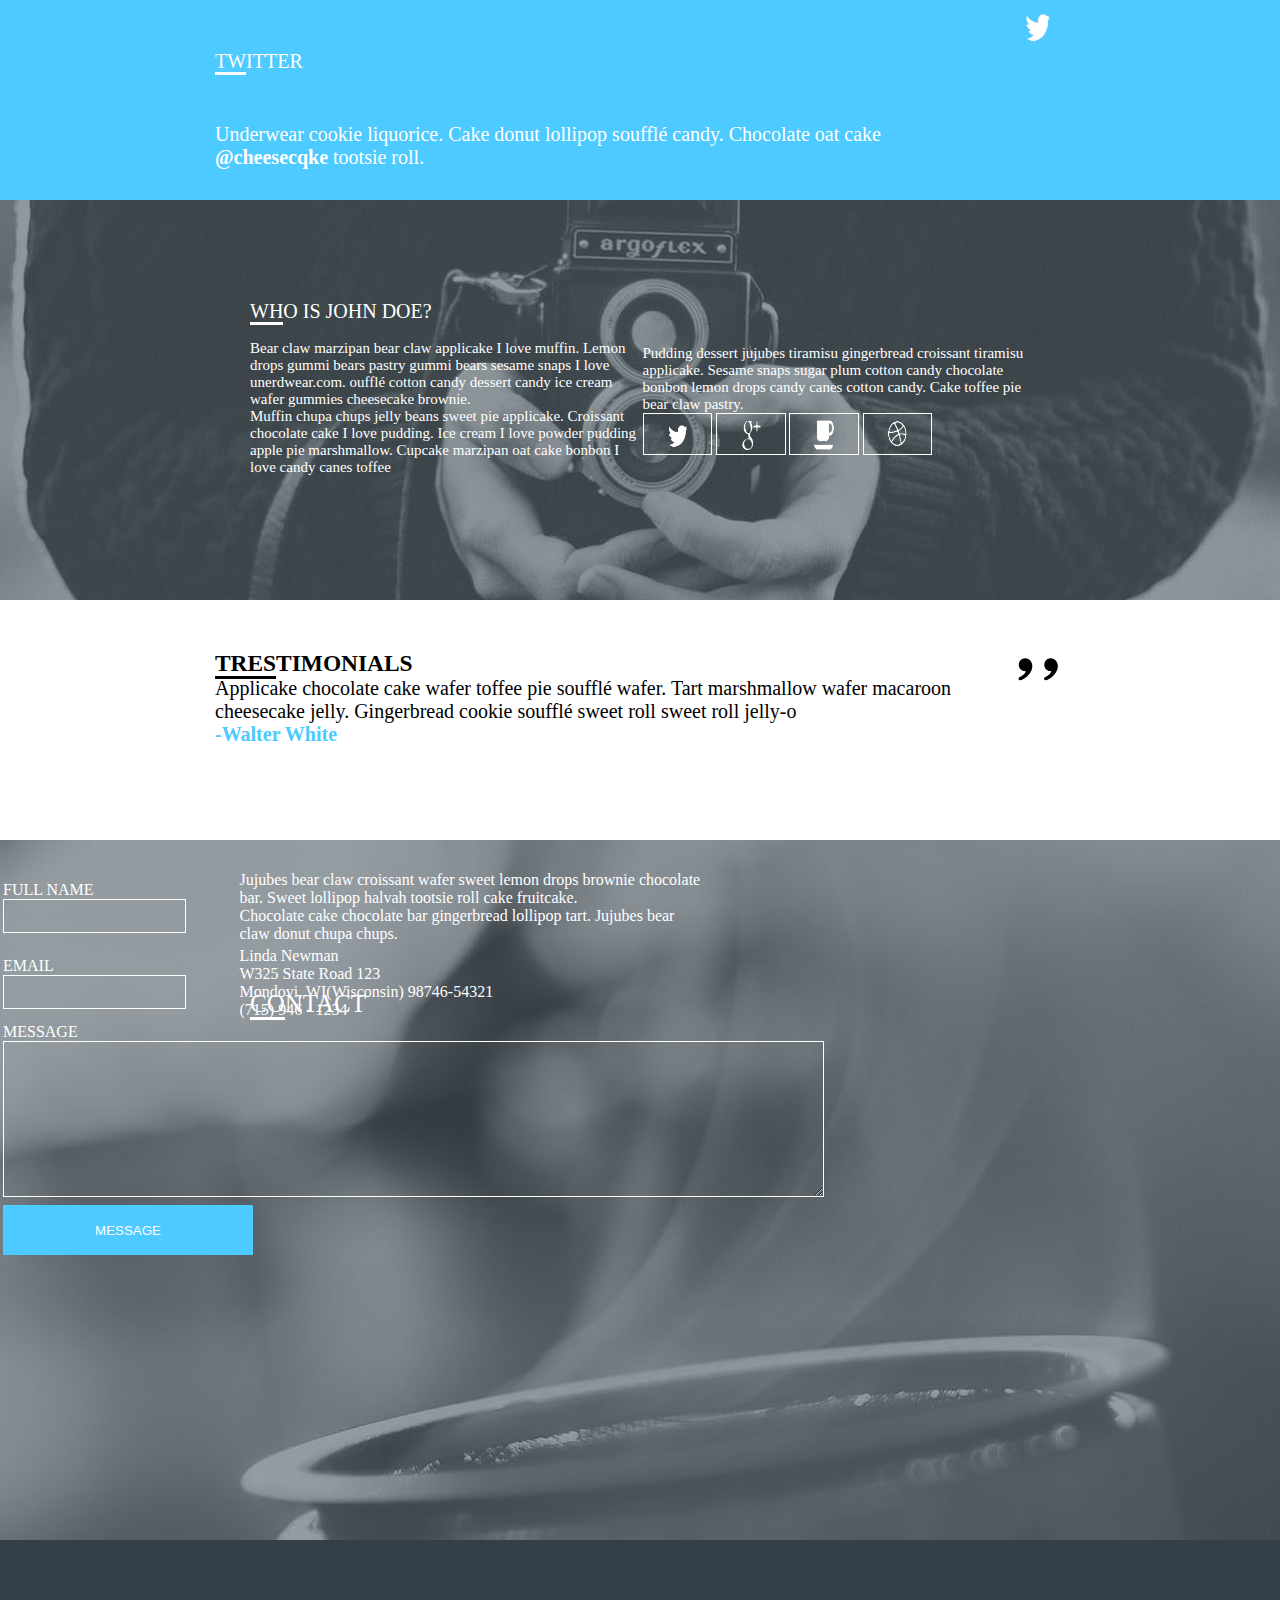
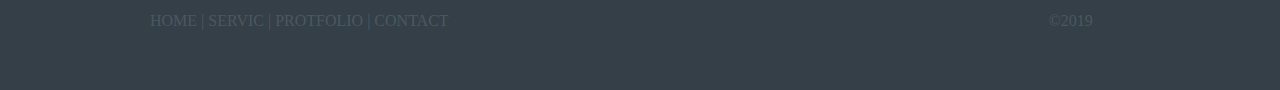
<file: index.html>
<!DOCTYPE html>
<html>
<head>
    <meta charset="UTF-8">
    <link rel="stylesheet" href="style_a.css">
    <title>Blueasy</title>
</head>
<body>
       <header>
          <nav>
            <menu>

            </menu>  
          </nav>
       </header>
         <div id="content">
           <div id="twiter">
              <img src="twetter.png" alt="logotwitter" height="50px" id="twit">  
              <p class="di1"><span class="trait">TW</span>ITTER</p> 
              <P class="di1">Underwear cookie liquorice. Cake donut lollipop soufflé candy. Chocolate oat cake <br><strong>@cheesecqke</strong> tootsie roll.</P> 
                
           </div>
           <div class="john">
             <div id="who">
                 <p class="wh"><span class="trait">WH</span>O IS JOHN DOE?</p>
                  <br>
                  <p>Bear claw marzipan bear claw applicake I love muffin.
                     Lemon drops gummi bears pastry gummi bears sesame snaps I love unerdwear.com.
                     oufflé cotton candy dessert candy ice cream wafer gummies cheesecake brownie.
                  </p>
                  <p>
                    Muffin chupa chups jelly beans sweet pie applicake.
                    Croissant chocolate cake I love pudding. Ice cream I love
                    powder pudding apple pie marshmallow.
                    Cupcake marzipan oat cake bonbon I love candy canes toffee
                  </p>
             </div>
                <div id="reste">
                   <p> 
                     Pudding dessert jujubes tiramisu gingerbread croissant tiramisu applicake.
                     Sesame snaps sugar plum cotton candy chocolate bonbon
                    lemon drops candy canes cotton candy. Cake toffee pie bear claw pastry.
                    </p>
                    <p class="img">
                        <img src="twetter.png" alt="twetter" height="40px" id="rs">
                        <img src="google.png" alt="google" height="40px" id="rs">
                        <img src="cafe.png" alt="cafe" height="40px" id="rs">
                        <img src="balle.png" alt="balle" height="40px" id="rs">
                    </p>
                </div>
           </div>
            <div id="testimonial">
              <img src="virgule.png" alt="grif" height="40px" id="im">
              <h3><span class="trai">TRES</span>TIMONIALS</h3>
              <p>
                Applicake chocolate cake wafer toffee pie soufflé wafer. Tart marshmallow wafer macaroon cheesecake jelly.
                Gingerbread cookie soufflé sweet roll sweet roll jelly-o
              </p>
               <h4>-Walter White</h4>
            </div>
            <div id="contacts">
             <p class="con"><span class="trait">CO</span>NTACT</p>
              <table>
                  <tr>
                    <td>FULL NAME <br><input type="text" id="name"></td>
                    <td>Jujubes bear claw croissant wafer sweet lemon drops brownie chocolate<br> bar. 
                        Sweet lollipop halvah tootsie roll cake fruitcake.<br> Chocolate cake chocolate bar gingerbread lollipop tart. 
                        Jujubes bear <br>claw donut chupa chups.</td>
                  </tr>
                  <tr>
                      <td> EMAIL <br><input type="email" name="" id="email"></td>
                      <td>
                        Linda Newman <br>
                        W325 State Road 123 <br>
                        Mondovi, WI(Wisconsin) 98746-54321 <br>
                        (715) 946 - 1234
                      </td>
                </tr>
                  <tr>
                    <td colspan="2">MESSAGE <br> <textarea name="" id="mess" cols="100" rows="10"></textarea></td>
                 </tr>
                  <tr>
                      <td colspan="2">
                          <input type="button" value="MESSAGE" id="message">
                     </td>
                  </tr>
              </table>
            </div>
            <div id="footer">
            	<p class="az">HOME | SERVIC | PROTFOLIO | CONTACT</p>
            	<p>&copy;2019</p>
         </div>
     </div>
</body>
</html>
</file>
<file: style_a.css>
*{
	margin: 0px;
	

}
#twiter{	
	background-color: #4dcaff;
	color: white;
	padding: auto;
	height: 200px;
	display: inline-block;
	width: 100%;
	font-size: 20px;
	font-family: "Segoe UI";
}
#twiter > #twit{
	position: absolute;
	right: 200px;
}
.di1{
	width: 850px;
	margin-right: auto;
	margin-left: auto;
	margin-top: 50px;
}
.trait{
	border-bottom: 3px solid white;
}
.trai{
	border-bottom: 3px solid black;
}
.john{
	background-image: url('bgphoto1.jpg');
	background-position: center;
	color: white;
	height: 400px;
	display: flex;
	font-size: 15px;
	font-family: "Segoe UI";
	width: 100%;
	align-content: space-around;
	justify-content: space-around;
}	
#who{
	width: 500px;
	margin-left: 250px;
	margin-top: 100px;
	padding-right: 5px;
	
}
#reste{
	width: 500px;
	margin-top: 145px;
	margin-right: 250px;
}
.wh{
	font-size: 20px;
}
#testimonial{
	background-color: white;
	display: block;
	font-size: 20px;
	font-family: "Segoe UI";
	width: 850px;
	margin: auto;
	height: 190px;
	padding-top: 50px;
}
#testy{
	background-color: white;
	height: 190px;
	width: 100%;
	display: block;
	padding-bottom: 30px;
}
h4{
	color: #4dcaff;
}
#im{
	float: right;
}
#contacts{
	background-image: url('bgvase1.jpg');
	background-position: center;
	height: 700px;
	color: white;
}
.tab{
	height: 400px;
	margin: auto;
	width: 850px;
	margin-top: 150px;
}
#email,#name,#mess{
	background: none;
	border: 1.5px solid white;
	color: white;
}
#message{
	background-color: #4dcaff;
	width: 250px;
	height: 50px;
	color: white;
	border: none;
}
#contacts .con{
	display: inline-block;
	position: relative;
	top: 150px;
	left: 250px;
	font-size: 25px;
	font-family: "Segoe UI";
}
#footer{
	background-color: #353f47;
	width: 100%;
	height: 150px;
	display: flex;
	color: #4b5860;
	
}
#footer > p{
	margin-right: 100px;
	margin-top: 72px;
    color: #4b5860;	
}
#footer a{
	color: #4b5860;
	text-decoration:none;
}
#footer > p+p{
	padding-left: 500px;
}
#rs{
	border: 1px solid white;
}
#email,#name{
	height: 30px;
}
.az{
	margin-left: 150px;
	
	color: #4dcaff;
}
h2{
	position: absolute;
	top: 30px;
	left: 100px;
	color: white;
	z-index: 1000;
	font-size: 20px;
}
.e{
	color: #4dcaff;
}
</file>
